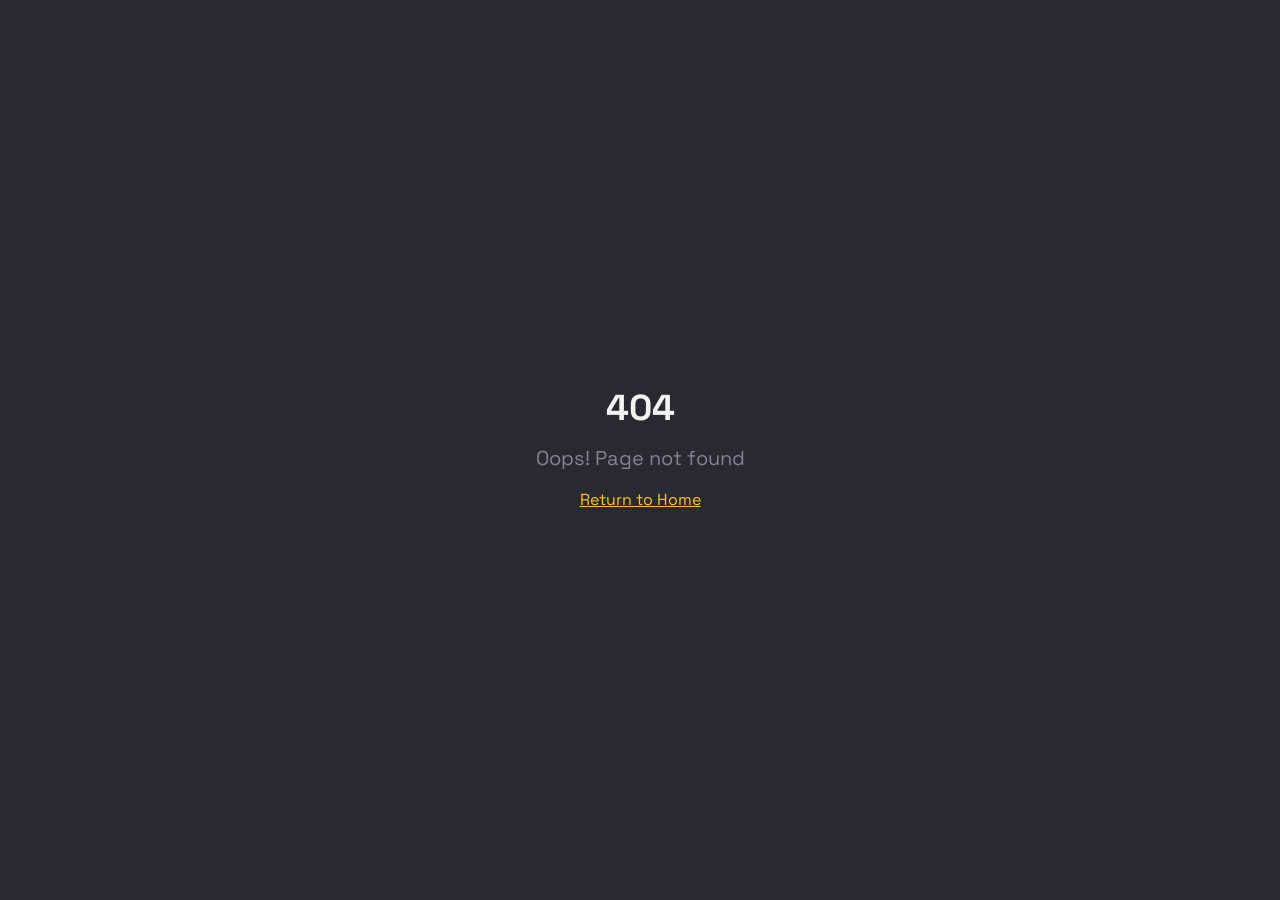
<file: index.html>
<!doctype html>
<html lang="en">
  <head>
    <meta charset="UTF-8" />
    <meta name="viewport" content="width=device-width, initial-scale=1.0" />
    <!-- TODO: Set the document title to the name of your application -->
    <link rel="icon" href="/favicon.svg" type="image/svg+xml" />
    <title>Curly Cloud</title>
    <meta name="description" content="PlunderDrive" />
    <meta name="author" content="Barbiliscious" />

    <meta property="og:title" content="PlunderDrive" />
    <meta property="og:description" content="PlunderDrive" />
    <meta property="og:type" content="website" />
    <meta property="og:image" content="https://vi.barbi.beer/images/banner.png" />

    <meta name="twitter:card" content="summary_large_image" />
    <meta name="twitter:site" content="@PlunderDrive" />
    <meta name="twitter:image" content="https://vi.barbi.beer/images/banner.png" />
    <script type="module" crossorigin src="/assets/index-DLa8f-9r.js"></script>
    <link rel="stylesheet" crossorigin href="/assets/index-ClXZKL2n.css">
  </head>

  <body>
    <div id="root"></div>
  </body>
</html>
</file>
<file: assets/index-ClXZKL2n.css>
@import "https://fonts.googleapis.com/css2?family=Space+Grotesk:wght@400;500;600;700&display=swap";*,:before,:after,::backdrop{--tw-border-spacing-x:0;--tw-border-spacing-y:0;--tw-translate-x:0;--tw-translate-y:0;--tw-rotate:0;--tw-skew-x:0;--tw-skew-y:0;--tw-scale-x:1;--tw-scale-y:1;--tw-pan-x: ;--tw-pan-y: ;--tw-pinch-zoom: ;--tw-scroll-snap-strictness:proximity;--tw-gradient-from-position: ;--tw-gradient-via-position: ;--tw-gradient-to-position: ;--tw-ordinal: ;--tw-slashed-zero: ;--tw-numeric-figure: ;--tw-numeric-spacing: ;--tw-numeric-fraction: ;--tw-ring-inset: ;--tw-ring-offset-width:0px;--tw-ring-offset-color:#fff;--tw-ring-color:#3b82f680;--tw-ring-offset-shadow:0 0 #0000;--tw-ring-shadow:0 0 #0000;--tw-shadow:0 0 #0000;--tw-shadow-colored:0 0 #0000;--tw-blur: ;--tw-brightness: ;--tw-contrast: ;--tw-grayscale: ;--tw-hue-rotate: ;--tw-invert: ;--tw-saturate: ;--tw-sepia: ;--tw-drop-shadow: ;--tw-backdrop-blur: ;--tw-backdrop-brightness: ;--tw-backdrop-contrast: ;--tw-backdrop-grayscale: ;--tw-backdrop-hue-rotate: ;--tw-backdrop-invert: ;--tw-backdrop-opacity: ;--tw-backdrop-saturate: ;--tw-backdrop-sepia: ;--tw-contain-size: ;--tw-contain-layout: ;--tw-contain-paint: ;--tw-contain-style: }*,:before,:after{box-sizing:border-box;border:0 solid #e5e7eb}:before,:after{--tw-content:""}html,:host{-webkit-text-size-adjust:100%;tab-size:4;font-feature-settings:normal;font-variation-settings:normal;-webkit-tap-highlight-color:transparent;font-family:Inter,system-ui,sans-serif;line-height:1.5}body{line-height:inherit;margin:0}hr{height:0;color:inherit;border-top-width:1px}abbr:where([title]){-webkit-text-decoration:underline dotted;text-decoration:underline dotted}h1,h2,h3,h4,h5,h6{font-size:inherit;font-weight:inherit}a{color:inherit;-webkit-text-decoration:inherit;text-decoration:inherit}b,strong{font-weight:bolder}code,kbd,samp,pre{font-feature-settings:normal;font-variation-settings:normal;font-family:ui-monospace,SFMono-Regular,Menlo,Monaco,Consolas,Liberation Mono,Courier New,monospace;font-size:1em}small{font-size:80%}sub,sup{vertical-align:baseline;font-size:75%;line-height:0;position:relative}sub{bottom:-.25em}sup{top:-.5em}table{text-indent:0;border-color:inherit;border-collapse:collapse}button,input,optgroup,select,textarea{font-feature-settings:inherit;font-variation-settings:inherit;font-family:inherit;font-size:100%;font-weight:inherit;line-height:inherit;letter-spacing:inherit;color:inherit;margin:0;padding:0}button,select{text-transform:none}button,input:where([type=button]),input:where([type=reset]),input:where([type=submit]){-webkit-appearance:button;background-color:#0000;background-image:none}:-moz-focusring{outline:auto}:-moz-ui-invalid{box-shadow:none}progress{vertical-align:baseline}::-webkit-inner-spin-button{height:auto}::-webkit-outer-spin-button{height:auto}[type=search]{-webkit-appearance:textfield;outline-offset:-2px}::-webkit-search-decoration{-webkit-appearance:none}::-webkit-file-upload-button{-webkit-appearance:button;font:inherit}summary{display:list-item}blockquote,dl,dd,h1,h2,h3,h4,h5,h6,hr,figure,p,pre{margin:0}fieldset{margin:0;padding:0}legend{padding:0}ol,ul,menu{margin:0;padding:0;list-style:none}dialog{padding:0}textarea{resize:vertical}input::-moz-placeholder{opacity:1;color:#9ca3af}textarea::-moz-placeholder{opacity:1;color:#9ca3af}input::placeholder,textarea::placeholder{opacity:1;color:#9ca3af}button,[role=button]{cursor:pointer}:disabled{cursor:default}img,svg,video,canvas,audio,iframe,embed,object{vertical-align:middle;display:block}img,video{max-width:100%;height:auto}[hidden]:where(:not([hidden=until-found])){display:none}:root{--background:240 15% 5%;--foreground:0 0% 95%;--card:240 12% 10%;--card-foreground:0 0% 95%;--card-border:240 10% 18%;--popover:240 12% 10%;--popover-foreground:0 0% 95%;--primary:45 100% 55%;--primary-foreground:240 15% 5%;--secondary:240 12% 14%;--secondary-foreground:0 0% 95%;--muted:240 10% 18%;--muted-foreground:240 8% 55%;--accent:320 80% 55%;--accent-foreground:0 0% 95%;--destructive:0 84% 60%;--destructive-foreground:0 0% 95%;--border:240 10% 18%;--input:240 10% 18%;--ring:45 100% 55%;--radius:1rem;--neon-gold:45 100% 55%;--neon-pink:320 80% 55%;--neon-cyan:185 90% 50%;--neon-lime:120 70% 50%;--neon-purple:270 80% 60%;--neon-orange:25 95% 55%;--neon-blue:210 90% 55%;--neon-muted:240 8% 35%;--hero-glow:45 100% 55%;--sidebar-background:240 15% 5%;--sidebar-foreground:240 8% 55%;--sidebar-primary:45 100% 55%;--sidebar-primary-foreground:240 15% 5%;--sidebar-accent:240 12% 14%;--sidebar-accent-foreground:0 0% 95%;--sidebar-border:240 10% 18%;--sidebar-ring:45 100% 55%}*{border-color:hsl(var(--border))}body{background-color:hsl(var(--background));color:hsl(var(--foreground));font-family:Inter,Space Grotesk,system-ui,sans-serif;overflow-x:hidden}h1,h2,h3,h4,h5,h6{font-family:Space Grotesk,system-ui,sans-serif}.container{width:100%;margin-left:auto;margin-right:auto;padding-left:2rem;padding-right:2rem}@media (width>=1400px){.container{max-width:1400px}}.sr-only{clip:rect(0, 0, 0, 0);white-space:nowrap;border-width:0;width:1px;height:1px;margin:-1px;padding:0;position:absolute;overflow:hidden}.pointer-events-none{pointer-events:none}.pointer-events-auto{pointer-events:auto}.visible{visibility:visible}.invisible{visibility:hidden}.fixed{position:fixed}.absolute{position:absolute}.relative{position:relative}.inset-0{inset:0}.inset-x-0{left:0;right:0}.inset-y-0{top:0;bottom:0}.-bottom-12{bottom:-3rem}.-left-12{left:-3rem}.-right-1{right:-.25rem}.-right-1\.5{right:-.375rem}.-right-12{right:-3rem}.-top-1{top:-.25rem}.-top-1\.5{top:-.375rem}.-top-12{top:-3rem}.bottom-0{bottom:0}.left-0{left:0}.left-1{left:.25rem}.left-1\/2{left:50%}.left-2{left:.5rem}.left-3{left:.75rem}.left-\[50\%\]{left:50%}.right-0{right:0}.right-1{right:.25rem}.right-2{right:.5rem}.right-3{right:.75rem}.right-4{right:1rem}.top-0{top:0}.top-1\.5{top:.375rem}.top-1\/2{top:50%}.top-2{top:.5rem}.top-3\.5{top:.875rem}.top-4{top:1rem}.top-\[1px\]{top:1px}.top-\[50\%\]{top:50%}.top-\[60\%\]{top:60%}.top-full{top:100%}.-z-0{z-index:0}.-z-10{z-index:-10}.-z-20{z-index:-20}.z-10{z-index:10}.z-20{z-index:20}.z-50{z-index:50}.z-\[100\]{z-index:100}.z-\[1\]{z-index:1}.-mx-1{margin-left:-.25rem;margin-right:-.25rem}.mx-2{margin-left:.5rem;margin-right:.5rem}.mx-3\.5{margin-left:.875rem;margin-right:.875rem}.mx-auto{margin-left:auto;margin-right:auto}.my-0\.5{margin-top:.125rem;margin-bottom:.125rem}.my-1{margin-top:.25rem;margin-bottom:.25rem}.-ml-4{margin-left:-1rem}.-mt-4{margin-top:-1rem}.mb-1{margin-bottom:.25rem}.mb-10{margin-bottom:2.5rem}.mb-16{margin-bottom:4rem}.mb-4{margin-bottom:1rem}.mb-5{margin-bottom:1.25rem}.mb-6{margin-bottom:1.5rem}.ml-1{margin-left:.25rem}.ml-auto{margin-left:auto}.mr-2{margin-right:.5rem}.mt-0\.5{margin-top:.125rem}.mt-1{margin-top:.25rem}.mt-1\.5{margin-top:.375rem}.mt-2{margin-top:.5rem}.mt-24{margin-top:6rem}.mt-3{margin-top:.75rem}.mt-4{margin-top:1rem}.mt-auto{margin-top:auto}.block{display:block}.flex{display:flex}.inline-flex{display:inline-flex}.table{display:table}.grid{display:grid}.hidden{display:none}.aspect-square{aspect-ratio:1}.aspect-video{aspect-ratio:16/9}.size-4{width:1rem;height:1rem}.h-1\.5{height:.375rem}.h-10{height:2.5rem}.h-11{height:2.75rem}.h-12{height:3rem}.h-2{height:.5rem}.h-2\.5{height:.625rem}.h-20{height:5rem}.h-3{height:.75rem}.h-3\.5{height:.875rem}.h-4{height:1rem}.h-5{height:1.25rem}.h-6{height:1.5rem}.h-7{height:1.75rem}.h-8{height:2rem}.h-9{height:2.25rem}.h-\[1px\]{height:1px}.h-\[var\(--radix-navigation-menu-viewport-height\)\]{height:var(--radix-navigation-menu-viewport-height)}.h-\[var\(--radix-select-trigger-height\)\]{height:var(--radix-select-trigger-height)}.h-auto{height:auto}.h-full{height:100%}.h-px{height:1px}.h-svh{height:100svh}.max-h-96{max-height:24rem}.max-h-\[300px\]{max-height:300px}.max-h-screen{max-height:100vh}.min-h-0{min-height:0}.min-h-\[80px\]{min-height:80px}.min-h-screen{min-height:100vh}.min-h-svh{min-height:100svh}.w-0{width:0}.w-1{width:.25rem}.w-10{width:2.5rem}.w-11{width:2.75rem}.w-12{width:3rem}.w-2{width:.5rem}.w-2\.5{width:.625rem}.w-20{width:5rem}.w-3{width:.75rem}.w-3\.5{width:.875rem}.w-3\/4{width:75%}.w-4{width:1rem}.w-5{width:1.25rem}.w-64{width:16rem}.w-7{width:1.75rem}.w-72{width:18rem}.w-8{width:2rem}.w-9{width:2.25rem}.w-\[--sidebar-width\]{width:var(--sidebar-width)}.w-\[100px\]{width:100px}.w-\[1px\]{width:1px}.w-auto{width:auto}.w-full{width:100%}.w-max{width:max-content}.w-px{width:1px}.min-w-0{min-width:0}.min-w-5{min-width:1.25rem}.min-w-\[12rem\]{min-width:12rem}.min-w-\[8rem\]{min-width:8rem}.min-w-\[var\(--radix-select-trigger-width\)\]{min-width:var(--radix-select-trigger-width)}.max-w-3xl{max-width:48rem}.max-w-\[--skeleton-width\]{max-width:var(--skeleton-width)}.max-w-lg{max-width:32rem}.max-w-max{max-width:max-content}.max-w-md{max-width:28rem}.flex-1{flex:1}.shrink-0{flex-shrink:0}.grow{flex-grow:1}.grow-0{flex-grow:0}.basis-full{flex-basis:100%}.caption-bottom{caption-side:bottom}.border-collapse{border-collapse:collapse}.-translate-x-1\/2{--tw-translate-x:-50%;transform:translate(var(--tw-translate-x), var(--tw-translate-y)) rotate(var(--tw-rotate)) skewX(var(--tw-skew-x)) skewY(var(--tw-skew-y)) scaleX(var(--tw-scale-x)) scaleY(var(--tw-scale-y))}.-translate-x-px{--tw-translate-x:-1px;transform:translate(var(--tw-translate-x), var(--tw-translate-y)) rotate(var(--tw-rotate)) skewX(var(--tw-skew-x)) skewY(var(--tw-skew-y)) scaleX(var(--tw-scale-x)) scaleY(var(--tw-scale-y))}.-translate-y-1\/2{--tw-translate-y:-50%;transform:translate(var(--tw-translate-x), var(--tw-translate-y)) rotate(var(--tw-rotate)) skewX(var(--tw-skew-x)) skewY(var(--tw-skew-y)) scaleX(var(--tw-scale-x)) scaleY(var(--tw-scale-y))}.translate-x-\[-50\%\]{--tw-translate-x:-50%;transform:translate(var(--tw-translate-x), var(--tw-translate-y)) rotate(var(--tw-rotate)) skewX(var(--tw-skew-x)) skewY(var(--tw-skew-y)) scaleX(var(--tw-scale-x)) scaleY(var(--tw-scale-y))}.translate-x-px{--tw-translate-x:1px;transform:translate(var(--tw-translate-x), var(--tw-translate-y)) rotate(var(--tw-rotate)) skewX(var(--tw-skew-x)) skewY(var(--tw-skew-y)) scaleX(var(--tw-scale-x)) scaleY(var(--tw-scale-y))}.translate-y-\[-50\%\]{--tw-translate-y:-50%;transform:translate(var(--tw-translate-x), var(--tw-translate-y)) rotate(var(--tw-rotate)) skewX(var(--tw-skew-x)) skewY(var(--tw-skew-y)) scaleX(var(--tw-scale-x)) scaleY(var(--tw-scale-y))}.-rotate-12{--tw-rotate:-12deg;transform:translate(var(--tw-translate-x), var(--tw-translate-y)) rotate(var(--tw-rotate)) skewX(var(--tw-skew-x)) skewY(var(--tw-skew-y)) scaleX(var(--tw-scale-x)) scaleY(var(--tw-scale-y))}.rotate-45{--tw-rotate:45deg;transform:translate(var(--tw-translate-x), var(--tw-translate-y)) rotate(var(--tw-rotate)) skewX(var(--tw-skew-x)) skewY(var(--tw-skew-y)) scaleX(var(--tw-scale-x)) scaleY(var(--tw-scale-y))}.rotate-90{--tw-rotate:90deg;transform:translate(var(--tw-translate-x), var(--tw-translate-y)) rotate(var(--tw-rotate)) skewX(var(--tw-skew-x)) skewY(var(--tw-skew-y)) scaleX(var(--tw-scale-x)) scaleY(var(--tw-scale-y))}.transform{transform:translate(var(--tw-translate-x), var(--tw-translate-y)) rotate(var(--tw-rotate)) skewX(var(--tw-skew-x)) skewY(var(--tw-skew-y)) scaleX(var(--tw-scale-x)) scaleY(var(--tw-scale-y))}@keyframes pulse{50%{opacity:.5}}.animate-pulse{animation:2s cubic-bezier(.4,0,.6,1) infinite pulse}.cursor-default{cursor:default}.cursor-pointer{cursor:pointer}.touch-none{touch-action:none}.select-none{-webkit-user-select:none;user-select:none}.list-none{list-style-type:none}.grid-cols-1{grid-template-columns:repeat(1,minmax(0,1fr))}.flex-row{flex-direction:row}.flex-col{flex-direction:column}.flex-col-reverse{flex-direction:column-reverse}.flex-wrap{flex-wrap:wrap}.items-start{align-items:flex-start}.items-end{align-items:flex-end}.items-center{align-items:center}.items-stretch{align-items:stretch}.justify-center{justify-content:center}.justify-between{justify-content:space-between}.gap-1{gap:.25rem}.gap-1\.5{gap:.375rem}.gap-2{gap:.5rem}.gap-3{gap:.75rem}.gap-4{gap:1rem}.space-x-1>:not([hidden])~:not([hidden]){--tw-space-x-reverse:0;margin-right:calc(.25rem * var(--tw-space-x-reverse));margin-left:calc(.25rem * calc(1 - var(--tw-space-x-reverse)))}.space-x-4>:not([hidden])~:not([hidden]){--tw-space-x-reverse:0;margin-right:calc(1rem * var(--tw-space-x-reverse));margin-left:calc(1rem * calc(1 - var(--tw-space-x-reverse)))}.space-y-1>:not([hidden])~:not([hidden]){--tw-space-y-reverse:0;margin-top:calc(.25rem * calc(1 - var(--tw-space-y-reverse)));margin-bottom:calc(.25rem * var(--tw-space-y-reverse))}.space-y-1\.5>:not([hidden])~:not([hidden]){--tw-space-y-reverse:0;margin-top:calc(.375rem * calc(1 - var(--tw-space-y-reverse)));margin-bottom:calc(.375rem * var(--tw-space-y-reverse))}.space-y-2>:not([hidden])~:not([hidden]){--tw-space-y-reverse:0;margin-top:calc(.5rem * calc(1 - var(--tw-space-y-reverse)));margin-bottom:calc(.5rem * var(--tw-space-y-reverse))}.space-y-4>:not([hidden])~:not([hidden]){--tw-space-y-reverse:0;margin-top:calc(1rem * calc(1 - var(--tw-space-y-reverse)));margin-bottom:calc(1rem * var(--tw-space-y-reverse))}.overflow-auto{overflow:auto}.overflow-hidden{overflow:hidden}.overflow-y-auto{overflow-y:auto}.overflow-x-hidden{overflow-x:hidden}.truncate{text-overflow:ellipsis;white-space:nowrap;overflow:hidden}.whitespace-nowrap{white-space:nowrap}.break-words{overflow-wrap:break-word}.rounded-2xl{border-radius:1rem}.rounded-\[2px\]{border-radius:2px}.rounded-\[inherit\]{border-radius:inherit}.rounded-full{border-radius:9999px}.rounded-lg{border-radius:var(--radius)}.rounded-md{border-radius:calc(var(--radius) - 2px)}.rounded-sm{border-radius:calc(var(--radius) - 4px)}.rounded-xl{border-radius:.75rem}.rounded-t-\[10px\]{border-top-left-radius:10px;border-top-right-radius:10px}.rounded-tl-sm{border-top-left-radius:calc(var(--radius) - 4px)}.border{border-width:1px}.border-2{border-width:2px}.border-\[1\.5px\]{border-width:1.5px}.border-y{border-top-width:1px;border-bottom-width:1px}.border-b{border-bottom-width:1px}.border-l{border-left-width:1px}.border-r{border-right-width:1px}.border-t{border-top-width:1px}.border-dashed{border-style:dashed}.border-\[--color-border\]{border-color:var(--color-border)}.border-border{border-color:hsl(var(--border))}.border-border\/50{border-color:hsl(var(--border) / .5)}.border-destructive{border-color:hsl(var(--destructive))}.border-destructive\/50{border-color:hsl(var(--destructive) / .5)}.border-input{border-color:hsl(var(--input))}.border-primary{border-color:hsl(var(--primary))}.border-primary\/30{border-color:hsl(var(--primary) / .3)}.border-sidebar-border{border-color:hsl(var(--sidebar-border))}.border-transparent{border-color:#0000}.border-l-transparent{border-left-color:#0000}.border-t-transparent{border-top-color:#0000}.bg-\[--color-bg\]{background-color:var(--color-bg)}.bg-accent{background-color:hsl(var(--accent))}.bg-background{background-color:hsl(var(--background))}.bg-black\/80{background-color:#000c}.bg-border{background-color:hsl(var(--border))}.bg-card{background-color:hsl(var(--card))}.bg-card\/40{background-color:hsl(var(--card) / .4)}.bg-destructive{background-color:hsl(var(--destructive))}.bg-foreground{background-color:hsl(var(--foreground))}.bg-green-500{--tw-bg-opacity:1;background-color:rgb(34 197 94/var(--tw-bg-opacity,1))}.bg-muted{background-color:hsl(var(--muted))}.bg-muted\/50{background-color:hsl(var(--muted) / .5)}.bg-popover{background-color:hsl(var(--popover))}.bg-primary{background-color:hsl(var(--primary))}.bg-primary\/10{background-color:hsl(var(--primary) / .1)}.bg-primary\/15{background-color:hsl(var(--primary) / .15)}.bg-secondary{background-color:hsl(var(--secondary))}.bg-secondary\/50{background-color:hsl(var(--secondary) / .5)}.bg-sidebar{background-color:hsl(var(--sidebar-background))}.bg-sidebar-border{background-color:hsl(var(--sidebar-border))}.bg-transparent{background-color:#0000}.fill-current{fill:currentColor}.p-0{padding:0}.p-1{padding:.25rem}.p-2{padding:.5rem}.p-3{padding:.75rem}.p-4{padding:1rem}.p-6{padding:1.5rem}.p-\[1px\]{padding:1px}.px-1{padding-left:.25rem;padding-right:.25rem}.px-1\.5{padding-left:.375rem;padding-right:.375rem}.px-2{padding-left:.5rem;padding-right:.5rem}.px-2\.5{padding-left:.625rem;padding-right:.625rem}.px-3{padding-left:.75rem;padding-right:.75rem}.px-4{padding-left:1rem;padding-right:1rem}.px-5{padding-left:1.25rem;padding-right:1.25rem}.px-8{padding-left:2rem;padding-right:2rem}.py-0\.5{padding-top:.125rem;padding-bottom:.125rem}.py-1{padding-top:.25rem;padding-bottom:.25rem}.py-1\.5{padding-top:.375rem;padding-bottom:.375rem}.py-2{padding-top:.5rem;padding-bottom:.5rem}.py-2\.5{padding-top:.625rem;padding-bottom:.625rem}.py-3{padding-top:.75rem;padding-bottom:.75rem}.py-4{padding-top:1rem;padding-bottom:1rem}.py-6{padding-top:1.5rem;padding-bottom:1.5rem}.py-8{padding-top:2rem;padding-bottom:2rem}.pb-3{padding-bottom:.75rem}.pb-4{padding-bottom:1rem}.pl-10{padding-left:2.5rem}.pl-2\.5{padding-left:.625rem}.pl-4{padding-left:1rem}.pl-8{padding-left:2rem}.pr-2{padding-right:.5rem}.pr-2\.5{padding-right:.625rem}.pr-4{padding-right:1rem}.pr-8{padding-right:2rem}.pt-0{padding-top:0}.pt-1{padding-top:.25rem}.pt-3{padding-top:.75rem}.pt-4{padding-top:1rem}.text-left{text-align:left}.text-center{text-align:center}.align-middle{vertical-align:middle}.font-mono{font-family:ui-monospace,SFMono-Regular,Menlo,Monaco,Consolas,Liberation Mono,Courier New,monospace}.text-2xl{font-size:1.5rem;line-height:2rem}.text-4xl{font-size:2.25rem;line-height:2.5rem}.text-\[0\.8rem\]{font-size:.8rem}.text-\[10px\]{font-size:10px}.text-\[9px\]{font-size:9px}.text-base{font-size:1rem;line-height:1.5rem}.text-lg{font-size:1.125rem;line-height:1.75rem}.text-sm{font-size:.875rem;line-height:1.25rem}.text-xl{font-size:1.25rem;line-height:1.75rem}.text-xs{font-size:.75rem;line-height:1rem}.font-black{font-weight:900}.font-bold{font-weight:700}.font-medium{font-weight:500}.font-normal{font-weight:400}.font-semibold{font-weight:600}.uppercase{text-transform:uppercase}.italic{font-style:italic}.tabular-nums{--tw-numeric-spacing:tabular-nums;font-variant-numeric:var(--tw-ordinal) var(--tw-slashed-zero) var(--tw-numeric-figure) var(--tw-numeric-spacing) var(--tw-numeric-fraction)}.leading-none{line-height:1}.tracking-\[0\.2em\]{letter-spacing:.2em}.tracking-\[0\.3em\]{letter-spacing:.3em}.tracking-tight{letter-spacing:-.025em}.tracking-wide{letter-spacing:.025em}.tracking-widest{letter-spacing:.1em}.text-accent-foreground{color:hsl(var(--accent-foreground))}.text-card-foreground{color:hsl(var(--card-foreground))}.text-current{color:currentColor}.text-destructive{color:hsl(var(--destructive))}.text-destructive-foreground{color:hsl(var(--destructive-foreground))}.text-foreground{color:hsl(var(--foreground))}.text-foreground\/50{color:hsl(var(--foreground) / .5)}.text-muted-foreground{color:hsl(var(--muted-foreground))}.text-muted-foreground\/30{color:hsl(var(--muted-foreground) / .3)}.text-muted-foreground\/40{color:hsl(var(--muted-foreground) / .4)}.text-muted-foreground\/60{color:hsl(var(--muted-foreground) / .6)}.text-popover-foreground{color:hsl(var(--popover-foreground))}.text-primary{color:hsl(var(--primary))}.text-primary-foreground{color:hsl(var(--primary-foreground))}.text-secondary-foreground{color:hsl(var(--secondary-foreground))}.text-sidebar-foreground{color:hsl(var(--sidebar-foreground))}.text-sidebar-foreground\/70{color:hsl(var(--sidebar-foreground) / .7)}.underline{text-decoration-line:underline}.underline-offset-4{text-underline-offset:4px}.opacity-0{opacity:0}.opacity-10{opacity:.1}.opacity-30{opacity:.3}.opacity-50{opacity:.5}.opacity-60{opacity:.6}.opacity-70{opacity:.7}.opacity-90{opacity:.9}.shadow-\[0_0_0_1px_hsl\(var\(--sidebar-border\)\)\]{--tw-shadow:0 0 0 1px hsl(var(--sidebar-border));--tw-shadow-colored:0 0 0 1px var(--tw-shadow-color);box-shadow:var(--tw-ring-offset-shadow,0 0 #0000), var(--tw-ring-shadow,0 0 #0000), var(--tw-shadow)}.shadow-lg{--tw-shadow:0 10px 15px -3px #0000001a, 0 4px 6px -4px #0000001a;--tw-shadow-colored:0 10px 15px -3px var(--tw-shadow-color), 0 4px 6px -4px var(--tw-shadow-color);box-shadow:var(--tw-ring-offset-shadow,0 0 #0000), var(--tw-ring-shadow,0 0 #0000), var(--tw-shadow)}.shadow-md{--tw-shadow:0 4px 6px -1px #0000001a, 0 2px 4px -2px #0000001a;--tw-shadow-colored:0 4px 6px -1px var(--tw-shadow-color), 0 2px 4px -2px var(--tw-shadow-color);box-shadow:var(--tw-ring-offset-shadow,0 0 #0000), var(--tw-ring-shadow,0 0 #0000), var(--tw-shadow)}.shadow-none{--tw-shadow:0 0 #0000;--tw-shadow-colored:0 0 #0000;box-shadow:var(--tw-ring-offset-shadow,0 0 #0000), var(--tw-ring-shadow,0 0 #0000), var(--tw-shadow)}.shadow-sm{--tw-shadow:0 1px 2px 0 #0000000d;--tw-shadow-colored:0 1px 2px 0 var(--tw-shadow-color);box-shadow:var(--tw-ring-offset-shadow,0 0 #0000), var(--tw-ring-shadow,0 0 #0000), var(--tw-shadow)}.shadow-xl{--tw-shadow:0 20px 25px -5px #0000001a, 0 8px 10px -6px #0000001a;--tw-shadow-colored:0 20px 25px -5px var(--tw-shadow-color), 0 8px 10px -6px var(--tw-shadow-color);box-shadow:var(--tw-ring-offset-shadow,0 0 #0000), var(--tw-ring-shadow,0 0 #0000), var(--tw-shadow)}.outline-none{outline-offset:2px;outline:2px solid #0000}.outline{outline-style:solid}.ring-0{--tw-ring-offset-shadow:var(--tw-ring-inset) 0 0 0 var(--tw-ring-offset-width) var(--tw-ring-offset-color);--tw-ring-shadow:var(--tw-ring-inset) 0 0 0 calc(0px + var(--tw-ring-offset-width)) var(--tw-ring-color);box-shadow:var(--tw-ring-offset-shadow), var(--tw-ring-shadow), var(--tw-shadow,0 0 #0000)}.ring-2{--tw-ring-offset-shadow:var(--tw-ring-inset) 0 0 0 var(--tw-ring-offset-width) var(--tw-ring-offset-color);--tw-ring-shadow:var(--tw-ring-inset) 0 0 0 calc(2px + var(--tw-ring-offset-width)) var(--tw-ring-color);box-shadow:var(--tw-ring-offset-shadow), var(--tw-ring-shadow), var(--tw-shadow,0 0 #0000)}.ring-ring{--tw-ring-color:hsl(var(--ring))}.ring-sidebar-ring{--tw-ring-color:hsl(var(--sidebar-ring))}.ring-offset-background{--tw-ring-offset-color:hsl(var(--background))}.filter{filter:var(--tw-blur) var(--tw-brightness) var(--tw-contrast) var(--tw-grayscale) var(--tw-hue-rotate) var(--tw-invert) var(--tw-saturate) var(--tw-sepia) var(--tw-drop-shadow)}.transition{transition-property:color,background-color,border-color,text-decoration-color,fill,stroke,opacity,box-shadow,transform,filter,-webkit-backdrop-filter,backdrop-filter;transition-duration:.15s;transition-timing-function:cubic-bezier(.4,0,.2,1)}.transition-\[left\,right\,width\]{transition-property:left,right,width;transition-duration:.15s;transition-timing-function:cubic-bezier(.4,0,.2,1)}.transition-\[margin\,opa\]{transition-property:margin,opa;transition-duration:.15s;transition-timing-function:cubic-bezier(.4,0,.2,1)}.transition-\[width\,height\,padding\]{transition-property:width,height,padding;transition-duration:.15s;transition-timing-function:cubic-bezier(.4,0,.2,1)}.transition-\[width\]{transition-property:width;transition-duration:.15s;transition-timing-function:cubic-bezier(.4,0,.2,1)}.transition-all{transition-property:all;transition-duration:.15s;transition-timing-function:cubic-bezier(.4,0,.2,1)}.transition-colors{transition-property:color,background-color,border-color,text-decoration-color,fill,stroke;transition-duration:.15s;transition-timing-function:cubic-bezier(.4,0,.2,1)}.transition-opacity{transition-property:opacity;transition-duration:.15s;transition-timing-function:cubic-bezier(.4,0,.2,1)}.transition-transform{transition-property:transform;transition-duration:.15s;transition-timing-function:cubic-bezier(.4,0,.2,1)}.duration-1000{transition-duration:1s}.duration-200{transition-duration:.2s}.duration-300{transition-duration:.3s}.duration-500{transition-duration:.5s}.ease-in-out{transition-timing-function:cubic-bezier(.4,0,.2,1)}.ease-linear{transition-timing-function:linear}@keyframes enter{0%{opacity:var(--tw-enter-opacity,1);transform:translate3d(var(--tw-enter-translate-x,0), var(--tw-enter-translate-y,0), 0) scale3d(var(--tw-enter-scale,1), var(--tw-enter-scale,1), var(--tw-enter-scale,1)) rotate(var(--tw-enter-rotate,0))}}@keyframes exit{to{opacity:var(--tw-exit-opacity,1);transform:translate3d(var(--tw-exit-translate-x,0), var(--tw-exit-translate-y,0), 0) scale3d(var(--tw-exit-scale,1), var(--tw-exit-scale,1), var(--tw-exit-scale,1)) rotate(var(--tw-exit-rotate,0))}}.animate-in{--tw-enter-opacity:initial;--tw-enter-scale:initial;--tw-enter-rotate:initial;--tw-enter-translate-x:initial;--tw-enter-translate-y:initial;animation-name:enter;animation-duration:.15s}.fade-in-0{--tw-enter-opacity:0}.fade-in-80{--tw-enter-opacity:.8}.zoom-in-95{--tw-enter-scale:.95}.duration-1000{animation-duration:1s}.duration-200{animation-duration:.2s}.duration-300{animation-duration:.3s}.duration-500{animation-duration:.5s}.ease-in-out{animation-timing-function:cubic-bezier(.4,0,.2,1)}.ease-linear{animation-timing-function:linear}.animate-bg-drift{background-size:300% 300%;animation:15s infinite bg-drift}.animate-hero-rainbow{animation:4s linear infinite hero-rainbow}.animate-card-pop{animation:.6s cubic-bezier(.34,1.56,.64,1) both card-pop}.animate-float{animation:6s ease-in-out infinite float}.animate-float-reverse{animation:7s ease-in-out infinite float-reverse}.animate-pulse-glow{animation:2s ease-in-out infinite pulse-glow}.animate-wobble{animation:3s ease-in-out infinite wobble}.animate-scanlines{animation:.5s steps(2,end) infinite scanlines}.animate-neon-flicker{animation:2s ease-in-out infinite neon-flicker}.animate-marquee{animation:15s linear infinite marquee}.animate-stamp-slam{animation:.4s ease-out both stamp-slam}.animate-shake{animation:.5s ease-in-out shake}.animate-hero-pulse{animation:3s ease-in-out infinite hero-pulse}.scanline-overlay{background:repeating-linear-gradient(0deg,#0000,#0000 2px,#2929324d 2px 4px)}.neon-text-gold{text-shadow:0 0 10px #ffc61a99,0 0 40px #ffc61a4d}@keyframes bg-drift{0%,to{background-position:0%}50%{background-position:100%}}@keyframes hero-rainbow{0%{border-color:#ffc61a;box-shadow:0 0 30px #ffc61a66,inset 0 0 30px #ffc61a0d}25%{border-color:#e830ab;box-shadow:0 0 30px #e830ab66,inset 0 0 30px #e830ab0d}50%{border-color:#0ddff2;box-shadow:0 0 30px #0ddff266,inset 0 0 30px #0ddff20d}75%{border-color:#26d926;box-shadow:0 0 30px #26d92666,inset 0 0 30px #26d9260d}to{border-color:#ffc61a;box-shadow:0 0 30px #ffc61a66,inset 0 0 30px #ffc61a0d}}@keyframes card-pop{0%{opacity:0;transform:translateY(30px)rotate(-2deg)scale(.9)}to{opacity:1;transform:translateY(0)rotate(0)scale(1)}}@keyframes float{0%,to{transform:translateY(0)rotate(0)}33%{transform:translateY(-15px)rotate(5deg)}66%{transform:translateY(5px)rotate(-3deg)}}@keyframes float-reverse{0%,to{transform:translateY(0)rotate(0)}33%{transform:translateY(10px)rotate(-5deg)}66%{transform:translateY(-20px)rotate(3deg)}}@keyframes pulse-glow{0%,to{opacity:.6;transform:scale(1)}50%{opacity:1;transform:scale(1.3)}}@keyframes wobble{0%{transform:rotate(0)}25%{transform:rotate(1.5deg)}50%{transform:rotate(0)}75%{transform:rotate(-1.5deg)}to{transform:rotate(0)}}@keyframes scanlines{0%{background-position:0 0}to{background-position:0 4px}}@keyframes glitch{0%,90%,to{transform:translate(0)}92%{transform:translate(-2px,1px)}94%{transform:translate(2px,-1px)}96%{transform:translate(-1px,-1px)}98%{transform:translate(1px,1px)}}@keyframes icon-spin-bounce{0%{transform:rotate(0)scale(1)}50%{transform:rotate(10deg)scale(1.15)}to{transform:rotate(0)scale(1)}}@keyframes neon-flicker{0%,19%,21%,23%,25%,54%,56%,to{opacity:1}20%,24%,55%{opacity:.6}}@keyframes marquee{0%{transform:translate(100%)}to{transform:translate(-100%)}}@keyframes stamp-slam{0%{opacity:0;transform:rotate(-12deg)scale(2)}to{opacity:.6;transform:rotate(-12deg)scale(1)}}@keyframes shake{0%,to{transform:translate(0)}20%{transform:translate(-8px)}40%{transform:translate(8px)}60%{transform:translate(-4px)}80%{transform:translate(4px)}}@keyframes hero-pulse{0%,to{opacity:.3;transform:scale(1)}50%{opacity:.5;transform:scale(1.05)}}.file\:border-0::file-selector-button{border-width:0}.file\:bg-transparent::file-selector-button{background-color:#0000}.file\:text-sm::file-selector-button{font-size:.875rem;line-height:1.25rem}.file\:font-medium::file-selector-button{font-weight:500}.file\:text-foreground::file-selector-button{color:hsl(var(--foreground))}.placeholder\:text-muted-foreground::placeholder{color:hsl(var(--muted-foreground))}.placeholder\:text-muted-foreground\/50::placeholder{color:hsl(var(--muted-foreground) / .5)}.after\:absolute:after{content:var(--tw-content);position:absolute}.after\:-inset-2:after{content:var(--tw-content);inset:-.5rem}.after\:inset-y-0:after{content:var(--tw-content);top:0;bottom:0}.after\:left-1\/2:after{content:var(--tw-content);left:50%}.after\:w-1:after{content:var(--tw-content);width:.25rem}.after\:w-\[2px\]:after{content:var(--tw-content);width:2px}.after\:-translate-x-1\/2:after{content:var(--tw-content);--tw-translate-x:-50%;transform:translate(var(--tw-translate-x), var(--tw-translate-y)) rotate(var(--tw-rotate)) skewX(var(--tw-skew-x)) skewY(var(--tw-skew-y)) scaleX(var(--tw-scale-x)) scaleY(var(--tw-scale-y))}.first\:rounded-l-md:first-child{border-top-left-radius:calc(var(--radius) - 2px);border-bottom-left-radius:calc(var(--radius) - 2px)}.first\:border-l:first-child{border-left-width:1px}.last\:rounded-r-md:last-child{border-top-right-radius:calc(var(--radius) - 2px);border-bottom-right-radius:calc(var(--radius) - 2px)}.focus-within\:relative:focus-within{position:relative}.focus-within\:z-20:focus-within{z-index:20}.hover\:-translate-y-1:hover{--tw-translate-y:-.25rem;transform:translate(var(--tw-translate-x), var(--tw-translate-y)) rotate(var(--tw-rotate)) skewX(var(--tw-skew-x)) skewY(var(--tw-skew-y)) scaleX(var(--tw-scale-x)) scaleY(var(--tw-scale-y))}.hover\:scale-\[1\.02\]:hover{--tw-scale-x:1.02;--tw-scale-y:1.02;transform:translate(var(--tw-translate-x), var(--tw-translate-y)) rotate(var(--tw-rotate)) skewX(var(--tw-skew-x)) skewY(var(--tw-skew-y)) scaleX(var(--tw-scale-x)) scaleY(var(--tw-scale-y))}.hover\:scale-\[1\.05\]:hover{--tw-scale-x:1.05;--tw-scale-y:1.05;transform:translate(var(--tw-translate-x), var(--tw-translate-y)) rotate(var(--tw-rotate)) skewX(var(--tw-skew-x)) skewY(var(--tw-skew-y)) scaleX(var(--tw-scale-x)) scaleY(var(--tw-scale-y))}.hover\:border-accent:hover{border-color:hsl(var(--accent))}.hover\:border-transparent:hover{border-color:#0000}.hover\:bg-accent:hover{background-color:hsl(var(--accent))}.hover\:bg-destructive\/80:hover{background-color:hsl(var(--destructive) / .8)}.hover\:bg-destructive\/90:hover{background-color:hsl(var(--destructive) / .9)}.hover\:bg-muted:hover{background-color:hsl(var(--muted))}.hover\:bg-muted\/50:hover{background-color:hsl(var(--muted) / .5)}.hover\:bg-primary:hover{background-color:hsl(var(--primary))}.hover\:bg-primary\/80:hover{background-color:hsl(var(--primary) / .8)}.hover\:bg-primary\/90:hover{background-color:hsl(var(--primary) / .9)}.hover\:bg-secondary:hover{background-color:hsl(var(--secondary))}.hover\:bg-secondary\/80:hover{background-color:hsl(var(--secondary) / .8)}.hover\:bg-sidebar-accent:hover{background-color:hsl(var(--sidebar-accent))}.hover\:text-accent:hover{color:hsl(var(--accent))}.hover\:text-accent-foreground:hover{color:hsl(var(--accent-foreground))}.hover\:text-foreground:hover{color:hsl(var(--foreground))}.hover\:text-muted-foreground:hover{color:hsl(var(--muted-foreground))}.hover\:text-primary-foreground:hover{color:hsl(var(--primary-foreground))}.hover\:text-primary\/90:hover{color:hsl(var(--primary) / .9)}.hover\:text-sidebar-accent-foreground:hover{color:hsl(var(--sidebar-accent-foreground))}.hover\:underline:hover{text-decoration-line:underline}.hover\:opacity-100:hover{opacity:1}.hover\:shadow-\[0_0_0_1px_hsl\(var\(--sidebar-accent\)\)\]:hover{--tw-shadow:0 0 0 1px hsl(var(--sidebar-accent));--tw-shadow-colored:0 0 0 1px var(--tw-shadow-color);box-shadow:var(--tw-ring-offset-shadow,0 0 #0000), var(--tw-ring-shadow,0 0 #0000), var(--tw-shadow)}.hover\:shadow-\[0_0_15px_hsl\(320_80\%_55\%_\/_0\.3\)\]:hover{--tw-shadow:0 0 15px #e830ab4d;--tw-shadow-colored:0 0 15px var(--tw-shadow-color);box-shadow:var(--tw-ring-offset-shadow,0 0 #0000), var(--tw-ring-shadow,0 0 #0000), var(--tw-shadow)}.hover\:shadow-lg:hover{--tw-shadow:0 10px 15px -3px #0000001a, 0 4px 6px -4px #0000001a;--tw-shadow-colored:0 10px 15px -3px var(--tw-shadow-color), 0 4px 6px -4px var(--tw-shadow-color);box-shadow:var(--tw-ring-offset-shadow,0 0 #0000), var(--tw-ring-shadow,0 0 #0000), var(--tw-shadow)}.hover\:shadow-primary\/30:hover{--tw-shadow-color:hsl(var(--primary) / .3);--tw-shadow:var(--tw-shadow-colored)}.hover\:after\:bg-sidebar-border:hover:after{content:var(--tw-content);background-color:hsl(var(--sidebar-border))}.focus\:border-primary:focus{border-color:hsl(var(--primary))}.focus\:bg-accent:focus{background-color:hsl(var(--accent))}.focus\:bg-primary:focus{background-color:hsl(var(--primary))}.focus\:text-accent-foreground:focus{color:hsl(var(--accent-foreground))}.focus\:text-primary-foreground:focus{color:hsl(var(--primary-foreground))}.focus\:opacity-100:focus{opacity:1}.focus\:shadow-\[0_0_15px_hsl\(45_100\%_55\%_\/_0\.2\)\]:focus{--tw-shadow:0 0 15px #ffc61a33;--tw-shadow-colored:0 0 15px var(--tw-shadow-color);box-shadow:var(--tw-ring-offset-shadow,0 0 #0000), var(--tw-ring-shadow,0 0 #0000), var(--tw-shadow)}.focus\:outline-none:focus{outline-offset:2px;outline:2px solid #0000}.focus\:ring-2:focus{--tw-ring-offset-shadow:var(--tw-ring-inset) 0 0 0 var(--tw-ring-offset-width) var(--tw-ring-offset-color);--tw-ring-shadow:var(--tw-ring-inset) 0 0 0 calc(2px + var(--tw-ring-offset-width)) var(--tw-ring-color);box-shadow:var(--tw-ring-offset-shadow), var(--tw-ring-shadow), var(--tw-shadow,0 0 #0000)}.focus\:ring-ring:focus{--tw-ring-color:hsl(var(--ring))}.focus\:ring-offset-2:focus{--tw-ring-offset-width:2px}.focus-visible\:outline-none:focus-visible{outline-offset:2px;outline:2px solid #0000}.focus-visible\:ring-1:focus-visible{--tw-ring-offset-shadow:var(--tw-ring-inset) 0 0 0 var(--tw-ring-offset-width) var(--tw-ring-offset-color);--tw-ring-shadow:var(--tw-ring-inset) 0 0 0 calc(1px + var(--tw-ring-offset-width)) var(--tw-ring-color);box-shadow:var(--tw-ring-offset-shadow), var(--tw-ring-shadow), var(--tw-shadow,0 0 #0000)}.focus-visible\:ring-2:focus-visible{--tw-ring-offset-shadow:var(--tw-ring-inset) 0 0 0 var(--tw-ring-offset-width) var(--tw-ring-offset-color);--tw-ring-shadow:var(--tw-ring-inset) 0 0 0 calc(2px + var(--tw-ring-offset-width)) var(--tw-ring-color);box-shadow:var(--tw-ring-offset-shadow), var(--tw-ring-shadow), var(--tw-shadow,0 0 #0000)}.focus-visible\:ring-ring:focus-visible{--tw-ring-color:hsl(var(--ring))}.focus-visible\:ring-sidebar-ring:focus-visible{--tw-ring-color:hsl(var(--sidebar-ring))}.focus-visible\:ring-offset-1:focus-visible{--tw-ring-offset-width:1px}.focus-visible\:ring-offset-2:focus-visible{--tw-ring-offset-width:2px}.focus-visible\:ring-offset-background:focus-visible{--tw-ring-offset-color:hsl(var(--background))}.active\:scale-95:active{--tw-scale-x:.95;--tw-scale-y:.95;transform:translate(var(--tw-translate-x), var(--tw-translate-y)) rotate(var(--tw-rotate)) skewX(var(--tw-skew-x)) skewY(var(--tw-skew-y)) scaleX(var(--tw-scale-x)) scaleY(var(--tw-scale-y))}.active\:bg-sidebar-accent:active{background-color:hsl(var(--sidebar-accent))}.active\:text-sidebar-accent-foreground:active{color:hsl(var(--sidebar-accent-foreground))}.disabled\:pointer-events-none:disabled{pointer-events:none}.disabled\:cursor-not-allowed:disabled{cursor:not-allowed}.disabled\:opacity-50:disabled{opacity:.5}.group\/menu-item:focus-within .group-focus-within\/menu-item\:opacity-100{opacity:1}.group:hover .group-hover\:-translate-x-0\.5{--tw-translate-x:-.125rem;transform:translate(var(--tw-translate-x), var(--tw-translate-y)) rotate(var(--tw-rotate)) skewX(var(--tw-skew-x)) skewY(var(--tw-skew-y)) scaleX(var(--tw-scale-x)) scaleY(var(--tw-scale-y))}.group:hover .group-hover\:translate-x-1{--tw-translate-x:.25rem;transform:translate(var(--tw-translate-x), var(--tw-translate-y)) rotate(var(--tw-rotate)) skewX(var(--tw-skew-x)) skewY(var(--tw-skew-y)) scaleX(var(--tw-scale-x)) scaleY(var(--tw-scale-y))}.group:hover .group-hover\:rotate-12{--tw-rotate:12deg;transform:translate(var(--tw-translate-x), var(--tw-translate-y)) rotate(var(--tw-rotate)) skewX(var(--tw-skew-x)) skewY(var(--tw-skew-y)) scaleX(var(--tw-scale-x)) scaleY(var(--tw-scale-y))}.group:hover .group-hover\:scale-110{--tw-scale-x:1.1;--tw-scale-y:1.1;transform:translate(var(--tw-translate-x), var(--tw-translate-y)) rotate(var(--tw-rotate)) skewX(var(--tw-skew-x)) skewY(var(--tw-skew-y)) scaleX(var(--tw-scale-x)) scaleY(var(--tw-scale-y))}.group:hover .group-hover\:border-primary\/50{border-color:hsl(var(--primary) / .5)}.group:hover .group-hover\:bg-primary\/20{background-color:hsl(var(--primary) / .2)}.group\/menu-item:hover .group-hover\/menu-item\:opacity-100,.group:hover .group-hover\:opacity-100{opacity:1}.group:hover .group-hover\:shadow-lg{--tw-shadow:0 10px 15px -3px #0000001a, 0 4px 6px -4px #0000001a;--tw-shadow-colored:0 10px 15px -3px var(--tw-shadow-color), 0 4px 6px -4px var(--tw-shadow-color);box-shadow:var(--tw-ring-offset-shadow,0 0 #0000), var(--tw-ring-shadow,0 0 #0000), var(--tw-shadow)}.group:hover .group-hover\:shadow-primary\/30{--tw-shadow-color:hsl(var(--primary) / .3);--tw-shadow:var(--tw-shadow-colored)}.group:hover .group-hover\:animate-icon-spin-bounce{animation:.6s ease-in-out icon-spin-bounce}.group.destructive .group-\[\.destructive\]\:border-muted\/40{border-color:hsl(var(--muted) / .4)}.group.toaster .group-\[\.toaster\]\:border-border{border-color:hsl(var(--border))}.group.toast .group-\[\.toast\]\:bg-muted{background-color:hsl(var(--muted))}.group.toast .group-\[\.toast\]\:bg-primary{background-color:hsl(var(--primary))}.group.toaster .group-\[\.toaster\]\:bg-background{background-color:hsl(var(--background))}.group.destructive .group-\[\.destructive\]\:text-red-300{--tw-text-opacity:1;color:rgb(252 165 165/var(--tw-text-opacity,1))}.group.toast .group-\[\.toast\]\:text-muted-foreground{color:hsl(var(--muted-foreground))}.group.toast .group-\[\.toast\]\:text-primary-foreground{color:hsl(var(--primary-foreground))}.group.toaster .group-\[\.toaster\]\:text-foreground{color:hsl(var(--foreground))}.group.toaster .group-\[\.toaster\]\:shadow-lg{--tw-shadow:0 10px 15px -3px #0000001a, 0 4px 6px -4px #0000001a;--tw-shadow-colored:0 10px 15px -3px var(--tw-shadow-color), 0 4px 6px -4px var(--tw-shadow-color);box-shadow:var(--tw-ring-offset-shadow,0 0 #0000), var(--tw-ring-shadow,0 0 #0000), var(--tw-shadow)}.group.destructive .group-\[\.destructive\]\:hover\:border-destructive\/30:hover{border-color:hsl(var(--destructive) / .3)}.group.destructive .group-\[\.destructive\]\:hover\:bg-destructive:hover{background-color:hsl(var(--destructive))}.group.destructive .group-\[\.destructive\]\:hover\:text-destructive-foreground:hover{color:hsl(var(--destructive-foreground))}.group.destructive .group-\[\.destructive\]\:hover\:text-red-50:hover{--tw-text-opacity:1;color:rgb(254 242 242/var(--tw-text-opacity,1))}.group.destructive .group-\[\.destructive\]\:focus\:ring-destructive:focus{--tw-ring-color:hsl(var(--destructive))}.group.destructive .group-\[\.destructive\]\:focus\:ring-red-400:focus{--tw-ring-opacity:1;--tw-ring-color:rgb(248 113 113/var(--tw-ring-opacity,1))}.group.destructive .group-\[\.destructive\]\:focus\:ring-offset-red-600:focus{--tw-ring-offset-color:#dc2626}.peer\/menu-button:hover~.peer-hover\/menu-button\:text-sidebar-accent-foreground{color:hsl(var(--sidebar-accent-foreground))}.peer:disabled~.peer-disabled\:cursor-not-allowed{cursor:not-allowed}.peer:disabled~.peer-disabled\:opacity-70{opacity:.7}.has-\[\[data-variant\=inset\]\]\:bg-sidebar:has([data-variant=inset]){background-color:hsl(var(--sidebar-background))}.has-\[\:disabled\]\:opacity-50:has(:disabled){opacity:.5}.group\/menu-item:has([data-sidebar=menu-action]) .group-has-\[\[data-sidebar\=menu-action\]\]\/menu-item\:pr-8{padding-right:2rem}.aria-disabled\:pointer-events-none[aria-disabled=true]{pointer-events:none}.aria-disabled\:opacity-50[aria-disabled=true]{opacity:.5}.aria-selected\:bg-accent[aria-selected=true]{background-color:hsl(var(--accent))}.aria-selected\:bg-accent\/50[aria-selected=true]{background-color:hsl(var(--accent) / .5)}.aria-selected\:text-accent-foreground[aria-selected=true]{color:hsl(var(--accent-foreground))}.aria-selected\:text-muted-foreground[aria-selected=true]{color:hsl(var(--muted-foreground))}.aria-selected\:opacity-100[aria-selected=true]{opacity:1}.aria-selected\:opacity-30[aria-selected=true]{opacity:.3}.data-\[disabled\=true\]\:pointer-events-none[data-disabled=true],.data-\[disabled\]\:pointer-events-none[data-disabled]{pointer-events:none}.data-\[panel-group-direction\=vertical\]\:h-px[data-panel-group-direction=vertical]{height:1px}.data-\[panel-group-direction\=vertical\]\:w-full[data-panel-group-direction=vertical]{width:100%}.data-\[side\=bottom\]\:translate-y-1[data-side=bottom]{--tw-translate-y:.25rem;transform:translate(var(--tw-translate-x), var(--tw-translate-y)) rotate(var(--tw-rotate)) skewX(var(--tw-skew-x)) skewY(var(--tw-skew-y)) scaleX(var(--tw-scale-x)) scaleY(var(--tw-scale-y))}.data-\[side\=left\]\:-translate-x-1[data-side=left]{--tw-translate-x:-.25rem;transform:translate(var(--tw-translate-x), var(--tw-translate-y)) rotate(var(--tw-rotate)) skewX(var(--tw-skew-x)) skewY(var(--tw-skew-y)) scaleX(var(--tw-scale-x)) scaleY(var(--tw-scale-y))}.data-\[side\=right\]\:translate-x-1[data-side=right]{--tw-translate-x:.25rem;transform:translate(var(--tw-translate-x), var(--tw-translate-y)) rotate(var(--tw-rotate)) skewX(var(--tw-skew-x)) skewY(var(--tw-skew-y)) scaleX(var(--tw-scale-x)) scaleY(var(--tw-scale-y))}.data-\[side\=top\]\:-translate-y-1[data-side=top]{--tw-translate-y:-.25rem;transform:translate(var(--tw-translate-x), var(--tw-translate-y)) rotate(var(--tw-rotate)) skewX(var(--tw-skew-x)) skewY(var(--tw-skew-y)) scaleX(var(--tw-scale-x)) scaleY(var(--tw-scale-y))}.data-\[state\=checked\]\:translate-x-5[data-state=checked]{--tw-translate-x:1.25rem;transform:translate(var(--tw-translate-x), var(--tw-translate-y)) rotate(var(--tw-rotate)) skewX(var(--tw-skew-x)) skewY(var(--tw-skew-y)) scaleX(var(--tw-scale-x)) scaleY(var(--tw-scale-y))}.data-\[state\=unchecked\]\:translate-x-0[data-state=unchecked],.data-\[swipe\=cancel\]\:translate-x-0[data-swipe=cancel]{--tw-translate-x:0px;transform:translate(var(--tw-translate-x), var(--tw-translate-y)) rotate(var(--tw-rotate)) skewX(var(--tw-skew-x)) skewY(var(--tw-skew-y)) scaleX(var(--tw-scale-x)) scaleY(var(--tw-scale-y))}.data-\[swipe\=end\]\:translate-x-\[var\(--radix-toast-swipe-end-x\)\][data-swipe=end]{--tw-translate-x:var(--radix-toast-swipe-end-x);transform:translate(var(--tw-translate-x), var(--tw-translate-y)) rotate(var(--tw-rotate)) skewX(var(--tw-skew-x)) skewY(var(--tw-skew-y)) scaleX(var(--tw-scale-x)) scaleY(var(--tw-scale-y))}.data-\[swipe\=move\]\:translate-x-\[var\(--radix-toast-swipe-move-x\)\][data-swipe=move]{--tw-translate-x:var(--radix-toast-swipe-move-x);transform:translate(var(--tw-translate-x), var(--tw-translate-y)) rotate(var(--tw-rotate)) skewX(var(--tw-skew-x)) skewY(var(--tw-skew-y)) scaleX(var(--tw-scale-x)) scaleY(var(--tw-scale-y))}@keyframes accordion-up{0%{height:var(--radix-accordion-content-height)}to{height:0}}.data-\[state\=closed\]\:animate-accordion-up[data-state=closed]{animation:.2s ease-out accordion-up}@keyframes accordion-down{0%{height:0}to{height:var(--radix-accordion-content-height)}}.data-\[state\=open\]\:animate-accordion-down[data-state=open]{animation:.2s ease-out accordion-down}.data-\[panel-group-direction\=vertical\]\:flex-col[data-panel-group-direction=vertical]{flex-direction:column}.data-\[active\=true\]\:bg-sidebar-accent[data-active=true]{background-color:hsl(var(--sidebar-accent))}.data-\[active\]\:bg-accent\/50[data-active]{background-color:hsl(var(--accent) / .5)}.data-\[selected\=\'true\'\]\:bg-accent[data-selected=true]{background-color:hsl(var(--accent))}.data-\[state\=active\]\:bg-background[data-state=active]{background-color:hsl(var(--background))}.data-\[state\=checked\]\:bg-primary[data-state=checked]{background-color:hsl(var(--primary))}.data-\[state\=on\]\:bg-accent[data-state=on],.data-\[state\=open\]\:bg-accent[data-state=open]{background-color:hsl(var(--accent))}.data-\[state\=open\]\:bg-accent\/50[data-state=open]{background-color:hsl(var(--accent) / .5)}.data-\[state\=open\]\:bg-secondary[data-state=open]{background-color:hsl(var(--secondary))}.data-\[state\=selected\]\:bg-muted[data-state=selected]{background-color:hsl(var(--muted))}.data-\[state\=unchecked\]\:bg-input[data-state=unchecked]{background-color:hsl(var(--input))}.data-\[active\=true\]\:font-medium[data-active=true]{font-weight:500}.data-\[active\=true\]\:text-sidebar-accent-foreground[data-active=true]{color:hsl(var(--sidebar-accent-foreground))}.data-\[selected\=true\]\:text-accent-foreground[data-selected=true]{color:hsl(var(--accent-foreground))}.data-\[state\=active\]\:text-foreground[data-state=active]{color:hsl(var(--foreground))}.data-\[state\=checked\]\:text-primary-foreground[data-state=checked]{color:hsl(var(--primary-foreground))}.data-\[state\=on\]\:text-accent-foreground[data-state=on],.data-\[state\=open\]\:text-accent-foreground[data-state=open]{color:hsl(var(--accent-foreground))}.data-\[state\=open\]\:text-muted-foreground[data-state=open]{color:hsl(var(--muted-foreground))}.data-\[disabled\=true\]\:opacity-50[data-disabled=true],.data-\[disabled\]\:opacity-50[data-disabled]{opacity:.5}.data-\[state\=open\]\:opacity-100[data-state=open]{opacity:1}.data-\[state\=active\]\:shadow-sm[data-state=active]{--tw-shadow:0 1px 2px 0 #0000000d;--tw-shadow-colored:0 1px 2px 0 var(--tw-shadow-color);box-shadow:var(--tw-ring-offset-shadow,0 0 #0000), var(--tw-ring-shadow,0 0 #0000), var(--tw-shadow)}.data-\[swipe\=move\]\:transition-none[data-swipe=move]{transition-property:none}.data-\[state\=closed\]\:duration-300[data-state=closed]{transition-duration:.3s}.data-\[state\=open\]\:duration-500[data-state=open]{transition-duration:.5s}.data-\[motion\^\=from-\]\:animate-in[data-motion^=from-],.data-\[state\=open\]\:animate-in[data-state=open],.data-\[state\=visible\]\:animate-in[data-state=visible]{--tw-enter-opacity:initial;--tw-enter-scale:initial;--tw-enter-rotate:initial;--tw-enter-translate-x:initial;--tw-enter-translate-y:initial;animation-name:enter;animation-duration:.15s}.data-\[motion\^\=to-\]\:animate-out[data-motion^=to-],.data-\[state\=closed\]\:animate-out[data-state=closed],.data-\[state\=hidden\]\:animate-out[data-state=hidden],.data-\[swipe\=end\]\:animate-out[data-swipe=end]{--tw-exit-opacity:initial;--tw-exit-scale:initial;--tw-exit-rotate:initial;--tw-exit-translate-x:initial;--tw-exit-translate-y:initial;animation-name:exit;animation-duration:.15s}.data-\[motion\^\=from-\]\:fade-in[data-motion^=from-]{--tw-enter-opacity:0}.data-\[motion\^\=to-\]\:fade-out[data-motion^=to-],.data-\[state\=closed\]\:fade-out-0[data-state=closed]{--tw-exit-opacity:0}.data-\[state\=closed\]\:fade-out-80[data-state=closed]{--tw-exit-opacity:.8}.data-\[state\=hidden\]\:fade-out[data-state=hidden]{--tw-exit-opacity:0}.data-\[state\=open\]\:fade-in-0[data-state=open],.data-\[state\=visible\]\:fade-in[data-state=visible]{--tw-enter-opacity:0}.data-\[state\=closed\]\:zoom-out-95[data-state=closed]{--tw-exit-scale:.95}.data-\[state\=open\]\:zoom-in-90[data-state=open]{--tw-enter-scale:.9}.data-\[state\=open\]\:zoom-in-95[data-state=open]{--tw-enter-scale:.95}.data-\[motion\=from-end\]\:slide-in-from-right-52[data-motion=from-end]{--tw-enter-translate-x:13rem}.data-\[motion\=from-start\]\:slide-in-from-left-52[data-motion=from-start]{--tw-enter-translate-x:-13rem}.data-\[motion\=to-end\]\:slide-out-to-right-52[data-motion=to-end]{--tw-exit-translate-x:13rem}.data-\[motion\=to-start\]\:slide-out-to-left-52[data-motion=to-start]{--tw-exit-translate-x:-13rem}.data-\[side\=bottom\]\:slide-in-from-top-2[data-side=bottom]{--tw-enter-translate-y:-.5rem}.data-\[side\=left\]\:slide-in-from-right-2[data-side=left]{--tw-enter-translate-x:.5rem}.data-\[side\=right\]\:slide-in-from-left-2[data-side=right]{--tw-enter-translate-x:-.5rem}.data-\[side\=top\]\:slide-in-from-bottom-2[data-side=top]{--tw-enter-translate-y:.5rem}.data-\[state\=closed\]\:slide-out-to-bottom[data-state=closed]{--tw-exit-translate-y:100%}.data-\[state\=closed\]\:slide-out-to-left[data-state=closed]{--tw-exit-translate-x:-100%}.data-\[state\=closed\]\:slide-out-to-left-1\/2[data-state=closed]{--tw-exit-translate-x:-50%}.data-\[state\=closed\]\:slide-out-to-right[data-state=closed],.data-\[state\=closed\]\:slide-out-to-right-full[data-state=closed]{--tw-exit-translate-x:100%}.data-\[state\=closed\]\:slide-out-to-top[data-state=closed]{--tw-exit-translate-y:-100%}.data-\[state\=closed\]\:slide-out-to-top-\[48\%\][data-state=closed]{--tw-exit-translate-y:-48%}.data-\[state\=open\]\:slide-in-from-bottom[data-state=open]{--tw-enter-translate-y:100%}.data-\[state\=open\]\:slide-in-from-left[data-state=open]{--tw-enter-translate-x:-100%}.data-\[state\=open\]\:slide-in-from-left-1\/2[data-state=open]{--tw-enter-translate-x:-50%}.data-\[state\=open\]\:slide-in-from-right[data-state=open]{--tw-enter-translate-x:100%}.data-\[state\=open\]\:slide-in-from-top[data-state=open]{--tw-enter-translate-y:-100%}.data-\[state\=open\]\:slide-in-from-top-\[48\%\][data-state=open]{--tw-enter-translate-y:-48%}.data-\[state\=open\]\:slide-in-from-top-full[data-state=open]{--tw-enter-translate-y:-100%}.data-\[state\=closed\]\:duration-300[data-state=closed]{animation-duration:.3s}.data-\[state\=open\]\:duration-500[data-state=open]{animation-duration:.5s}.data-\[panel-group-direction\=vertical\]\:after\:left-0[data-panel-group-direction=vertical]:after{content:var(--tw-content);left:0}.data-\[panel-group-direction\=vertical\]\:after\:h-1[data-panel-group-direction=vertical]:after{content:var(--tw-content);height:.25rem}.data-\[panel-group-direction\=vertical\]\:after\:w-full[data-panel-group-direction=vertical]:after{content:var(--tw-content);width:100%}.data-\[panel-group-direction\=vertical\]\:after\:-translate-y-1\/2[data-panel-group-direction=vertical]:after{content:var(--tw-content);--tw-translate-y:-50%;transform:translate(var(--tw-translate-x), var(--tw-translate-y)) rotate(var(--tw-rotate)) skewX(var(--tw-skew-x)) skewY(var(--tw-skew-y)) scaleX(var(--tw-scale-x)) scaleY(var(--tw-scale-y))}.data-\[panel-group-direction\=vertical\]\:after\:translate-x-0[data-panel-group-direction=vertical]:after{content:var(--tw-content);--tw-translate-x:0px;transform:translate(var(--tw-translate-x), var(--tw-translate-y)) rotate(var(--tw-rotate)) skewX(var(--tw-skew-x)) skewY(var(--tw-skew-y)) scaleX(var(--tw-scale-x)) scaleY(var(--tw-scale-y))}.data-\[state\=open\]\:hover\:bg-sidebar-accent:hover[data-state=open]{background-color:hsl(var(--sidebar-accent))}.data-\[state\=open\]\:hover\:text-sidebar-accent-foreground:hover[data-state=open]{color:hsl(var(--sidebar-accent-foreground))}.group[data-collapsible=offcanvas] .group-data-\[collapsible\=offcanvas\]\:left-\[calc\(var\(--sidebar-width\)\*-1\)\]{left:calc(var(--sidebar-width) * -1)}.group[data-collapsible=offcanvas] .group-data-\[collapsible\=offcanvas\]\:right-\[calc\(var\(--sidebar-width\)\*-1\)\]{right:calc(var(--sidebar-width) * -1)}.group[data-side=left] .group-data-\[side\=left\]\:-right-4{right:-1rem}.group[data-side=right] .group-data-\[side\=right\]\:left-0{left:0}.group[data-collapsible=icon] .group-data-\[collapsible\=icon\]\:-mt-8{margin-top:-2rem}.group[data-collapsible=icon] .group-data-\[collapsible\=icon\]\:hidden{display:none}.group[data-collapsible=icon] .group-data-\[collapsible\=icon\]\:\!size-8{width:2rem!important;height:2rem!important}.group[data-collapsible=icon] .group-data-\[collapsible\=icon\]\:w-\[--sidebar-width-icon\]{width:var(--sidebar-width-icon)}.group[data-collapsible=icon] .group-data-\[collapsible\=icon\]\:w-\[calc\(var\(--sidebar-width-icon\)_\+_theme\(spacing\.4\)\)\]{width:calc(var(--sidebar-width-icon) + 1rem)}.group[data-collapsible=icon] .group-data-\[collapsible\=icon\]\:w-\[calc\(var\(--sidebar-width-icon\)_\+_theme\(spacing\.4\)_\+2px\)\]{width:calc(var(--sidebar-width-icon) + 1rem + 2px)}.group[data-collapsible=offcanvas] .group-data-\[collapsible\=offcanvas\]\:w-0{width:0}.group[data-collapsible=offcanvas] .group-data-\[collapsible\=offcanvas\]\:translate-x-0{--tw-translate-x:0px;transform:translate(var(--tw-translate-x), var(--tw-translate-y)) rotate(var(--tw-rotate)) skewX(var(--tw-skew-x)) skewY(var(--tw-skew-y)) scaleX(var(--tw-scale-x)) scaleY(var(--tw-scale-y))}.group[data-side=right] .group-data-\[side\=right\]\:rotate-180,.group[data-state=open] .group-data-\[state\=open\]\:rotate-180{--tw-rotate:180deg;transform:translate(var(--tw-translate-x), var(--tw-translate-y)) rotate(var(--tw-rotate)) skewX(var(--tw-skew-x)) skewY(var(--tw-skew-y)) scaleX(var(--tw-scale-x)) scaleY(var(--tw-scale-y))}.group[data-collapsible=icon] .group-data-\[collapsible\=icon\]\:overflow-hidden{overflow:hidden}.group[data-variant=floating] .group-data-\[variant\=floating\]\:rounded-lg{border-radius:var(--radius)}.group[data-variant=floating] .group-data-\[variant\=floating\]\:border{border-width:1px}.group[data-side=left] .group-data-\[side\=left\]\:border-r{border-right-width:1px}.group[data-side=right] .group-data-\[side\=right\]\:border-l{border-left-width:1px}.group[data-variant=floating] .group-data-\[variant\=floating\]\:border-sidebar-border{border-color:hsl(var(--sidebar-border))}.group[data-collapsible=icon] .group-data-\[collapsible\=icon\]\:\!p-0{padding:0!important}.group[data-collapsible=icon] .group-data-\[collapsible\=icon\]\:\!p-2{padding:.5rem!important}.group[data-collapsible=icon] .group-data-\[collapsible\=icon\]\:opacity-0{opacity:0}.group[data-variant=floating] .group-data-\[variant\=floating\]\:shadow{--tw-shadow:0 1px 3px 0 #0000001a, 0 1px 2px -1px #0000001a;--tw-shadow-colored:0 1px 3px 0 var(--tw-shadow-color), 0 1px 2px -1px var(--tw-shadow-color);box-shadow:var(--tw-ring-offset-shadow,0 0 #0000), var(--tw-ring-shadow,0 0 #0000), var(--tw-shadow)}.group[data-collapsible=offcanvas] .group-data-\[collapsible\=offcanvas\]\:after\:left-full:after{content:var(--tw-content);left:100%}.group[data-collapsible=offcanvas] .group-data-\[collapsible\=offcanvas\]\:hover\:bg-sidebar:hover{background-color:hsl(var(--sidebar-background))}.peer\/menu-button[data-size=default]~.peer-data-\[size\=default\]\/menu-button\:top-1\.5{top:.375rem}.peer\/menu-button[data-size=lg]~.peer-data-\[size\=lg\]\/menu-button\:top-2\.5{top:.625rem}.peer\/menu-button[data-size=sm]~.peer-data-\[size\=sm\]\/menu-button\:top-1{top:.25rem}.peer[data-variant=inset]~.peer-data-\[variant\=inset\]\:min-h-\[calc\(100svh-theme\(spacing\.4\)\)\]{min-height:calc(100svh - 1rem)}.peer\/menu-button[data-active=true]~.peer-data-\[active\=true\]\/menu-button\:text-sidebar-accent-foreground{color:hsl(var(--sidebar-accent-foreground))}.dark\:border-destructive:is(.dark *){border-color:hsl(var(--destructive))}@media (width>=640px){.sm\:bottom-0{bottom:0}.sm\:right-0{right:0}.sm\:top-auto{top:auto}.sm\:mt-0{margin-top:0}.sm\:flex{display:flex}.sm\:h-24{height:6rem}.sm\:w-24{width:6rem}.sm\:max-w-sm{max-width:24rem}.sm\:grid-cols-2{grid-template-columns:repeat(2,minmax(0,1fr))}.sm\:flex-row{flex-direction:row}.sm\:flex-col{flex-direction:column}.sm\:justify-start{justify-content:flex-start}.sm\:justify-end{justify-content:flex-end}.sm\:gap-2\.5{gap:.625rem}.sm\:gap-6{gap:1.5rem}.sm\:space-x-2>:not([hidden])~:not([hidden]){--tw-space-x-reverse:0;margin-right:calc(.5rem * var(--tw-space-x-reverse));margin-left:calc(.5rem * calc(1 - var(--tw-space-x-reverse)))}.sm\:space-x-4>:not([hidden])~:not([hidden]){--tw-space-x-reverse:0;margin-right:calc(1rem * var(--tw-space-x-reverse));margin-left:calc(1rem * calc(1 - var(--tw-space-x-reverse)))}.sm\:space-y-0>:not([hidden])~:not([hidden]){--tw-space-y-reverse:0;margin-top:calc(0px * calc(1 - var(--tw-space-y-reverse)));margin-bottom:calc(0px * var(--tw-space-y-reverse))}.sm\:rounded-lg{border-radius:var(--radius)}.sm\:p-8{padding:2rem}.sm\:px-6{padding-left:1.5rem;padding-right:1.5rem}.sm\:text-left{text-align:left}.sm\:text-3xl{font-size:1.875rem;line-height:2.25rem}.sm\:text-5xl{font-size:3rem;line-height:1}.data-\[state\=open\]\:sm\:slide-in-from-bottom-full[data-state=open]{--tw-enter-translate-y:100%}}@media (width>=768px){.md\:absolute{position:absolute}.md\:block{display:block}.md\:flex{display:flex}.md\:w-\[var\(--radix-navigation-menu-viewport-width\)\]{width:var(--radix-navigation-menu-viewport-width)}.md\:w-auto{width:auto}.md\:max-w-\[420px\]{max-width:420px}.md\:text-sm{font-size:.875rem;line-height:1.25rem}.md\:opacity-0{opacity:0}.after\:md\:hidden:after{content:var(--tw-content);display:none}.peer[data-variant=inset]~.md\:peer-data-\[variant\=inset\]\:m-2{margin:.5rem}.peer[data-state=collapsed][data-variant=inset]~.md\:peer-data-\[state\=collapsed\]\:peer-data-\[variant\=inset\]\:ml-2{margin-left:.5rem}.peer[data-variant=inset]~.md\:peer-data-\[variant\=inset\]\:ml-0{margin-left:0}.peer[data-variant=inset]~.md\:peer-data-\[variant\=inset\]\:rounded-xl{border-radius:.75rem}.peer[data-variant=inset]~.md\:peer-data-\[variant\=inset\]\:shadow{--tw-shadow:0 1px 3px 0 #0000001a, 0 1px 2px -1px #0000001a;--tw-shadow-colored:0 1px 3px 0 var(--tw-shadow-color), 0 1px 2px -1px var(--tw-shadow-color);box-shadow:var(--tw-ring-offset-shadow,0 0 #0000), var(--tw-ring-shadow,0 0 #0000), var(--tw-shadow)}}@media (width>=1024px){.lg\:px-8{padding-left:2rem;padding-right:2rem}}.\[\&\:has\(\[aria-selected\]\)\]\:bg-accent:has([aria-selected]){background-color:hsl(var(--accent))}.first\:\[\&\:has\(\[aria-selected\]\)\]\:rounded-l-md:has([aria-selected]):first-child{border-top-left-radius:calc(var(--radius) - 2px);border-bottom-left-radius:calc(var(--radius) - 2px)}.last\:\[\&\:has\(\[aria-selected\]\)\]\:rounded-r-md:has([aria-selected]):last-child{border-top-right-radius:calc(var(--radius) - 2px);border-bottom-right-radius:calc(var(--radius) - 2px)}.\[\&\:has\(\[aria-selected\]\.day-outside\)\]\:bg-accent\/50:has([aria-selected].day-outside){background-color:hsl(var(--accent) / .5)}.\[\&\:has\(\[aria-selected\]\.day-range-end\)\]\:rounded-r-md:has([aria-selected].day-range-end){border-top-right-radius:calc(var(--radius) - 2px);border-bottom-right-radius:calc(var(--radius) - 2px)}.\[\&\:has\(\[role\=checkbox\]\)\]\:pr-0:has([role=checkbox]){padding-right:0}.\[\&\>button\]\:hidden>button{display:none}.\[\&\>span\:last-child\]\:truncate>span:last-child{text-overflow:ellipsis;white-space:nowrap;overflow:hidden}.\[\&\>span\]\:line-clamp-1>span{-webkit-line-clamp:1;-webkit-box-orient:vertical;display:-webkit-box;overflow:hidden}.\[\&\>svg\+div\]\:translate-y-\[-3px\]>svg+div{--tw-translate-y:-3px;transform:translate(var(--tw-translate-x), var(--tw-translate-y)) rotate(var(--tw-rotate)) skewX(var(--tw-skew-x)) skewY(var(--tw-skew-y)) scaleX(var(--tw-scale-x)) scaleY(var(--tw-scale-y))}.\[\&\>svg\]\:absolute>svg{position:absolute}.\[\&\>svg\]\:left-4>svg{left:1rem}.\[\&\>svg\]\:top-4>svg{top:1rem}.\[\&\>svg\]\:size-3\.5>svg{width:.875rem;height:.875rem}.\[\&\>svg\]\:size-4>svg{width:1rem;height:1rem}.\[\&\>svg\]\:h-2\.5>svg{height:.625rem}.\[\&\>svg\]\:h-3>svg{height:.75rem}.\[\&\>svg\]\:w-2\.5>svg{width:.625rem}.\[\&\>svg\]\:w-3>svg{width:.75rem}.\[\&\>svg\]\:shrink-0>svg{flex-shrink:0}.\[\&\>svg\]\:text-destructive>svg{color:hsl(var(--destructive))}.\[\&\>svg\]\:text-foreground>svg{color:hsl(var(--foreground))}.\[\&\>svg\]\:text-muted-foreground>svg{color:hsl(var(--muted-foreground))}.\[\&\>svg\]\:text-sidebar-accent-foreground>svg{color:hsl(var(--sidebar-accent-foreground))}.\[\&\>svg\~\*\]\:pl-7>svg~*{padding-left:1.75rem}.\[\&\>tr\]\:last\:border-b-0:last-child>tr{border-bottom-width:0}.\[\&\[data-panel-group-direction\=vertical\]\>div\]\:rotate-90[data-panel-group-direction=vertical]>div{--tw-rotate:90deg;transform:translate(var(--tw-translate-x), var(--tw-translate-y)) rotate(var(--tw-rotate)) skewX(var(--tw-skew-x)) skewY(var(--tw-skew-y)) scaleX(var(--tw-scale-x)) scaleY(var(--tw-scale-y))}.\[\&\[data-state\=open\]\>svg\]\:rotate-180[data-state=open]>svg{--tw-rotate:180deg;transform:translate(var(--tw-translate-x), var(--tw-translate-y)) rotate(var(--tw-rotate)) skewX(var(--tw-skew-x)) skewY(var(--tw-skew-y)) scaleX(var(--tw-scale-x)) scaleY(var(--tw-scale-y))}.\[\&_\.recharts-cartesian-axis-tick_text\]\:fill-muted-foreground .recharts-cartesian-axis-tick text{fill:hsl(var(--muted-foreground))}.\[\&_\.recharts-cartesian-grid_line\[stroke\=\'\#ccc\'\]\]\:stroke-border\/50 .recharts-cartesian-grid line[stroke=\#ccc]{stroke:hsl(var(--border) / .5)}.\[\&_\.recharts-curve\.recharts-tooltip-cursor\]\:stroke-border .recharts-curve.recharts-tooltip-cursor{stroke:hsl(var(--border))}.\[\&_\.recharts-dot\[stroke\=\'\#fff\'\]\]\:stroke-transparent .recharts-dot[stroke=\#fff]{stroke:#0000}.\[\&_\.recharts-layer\]\:outline-none .recharts-layer{outline-offset:2px;outline:2px solid #0000}.\[\&_\.recharts-polar-grid_\[stroke\=\'\#ccc\'\]\]\:stroke-border .recharts-polar-grid [stroke=\#ccc]{stroke:hsl(var(--border))}.\[\&_\.recharts-radial-bar-background-sector\]\:fill-muted .recharts-radial-bar-background-sector,.\[\&_\.recharts-rectangle\.recharts-tooltip-cursor\]\:fill-muted .recharts-rectangle.recharts-tooltip-cursor{fill:hsl(var(--muted))}.\[\&_\.recharts-reference-line_\[stroke\=\'\#ccc\'\]\]\:stroke-border .recharts-reference-line [stroke=\#ccc]{stroke:hsl(var(--border))}.\[\&_\.recharts-sector\[stroke\=\'\#fff\'\]\]\:stroke-transparent .recharts-sector[stroke=\#fff]{stroke:#0000}.\[\&_\.recharts-sector\]\:outline-none .recharts-sector,.\[\&_\.recharts-surface\]\:outline-none .recharts-surface{outline-offset:2px;outline:2px solid #0000}.\[\&_\[cmdk-group-heading\]\]\:px-2 [cmdk-group-heading]{padding-left:.5rem;padding-right:.5rem}.\[\&_\[cmdk-group-heading\]\]\:py-1\.5 [cmdk-group-heading]{padding-top:.375rem;padding-bottom:.375rem}.\[\&_\[cmdk-group-heading\]\]\:text-xs [cmdk-group-heading]{font-size:.75rem;line-height:1rem}.\[\&_\[cmdk-group-heading\]\]\:font-medium [cmdk-group-heading]{font-weight:500}.\[\&_\[cmdk-group-heading\]\]\:text-muted-foreground [cmdk-group-heading]{color:hsl(var(--muted-foreground))}.\[\&_\[cmdk-group\]\:not\(\[hidden\]\)_\~\[cmdk-group\]\]\:pt-0 [cmdk-group]:not([hidden])~[cmdk-group]{padding-top:0}.\[\&_\[cmdk-group\]\]\:px-2 [cmdk-group]{padding-left:.5rem;padding-right:.5rem}.\[\&_\[cmdk-input-wrapper\]_svg\]\:h-5 [cmdk-input-wrapper] svg{height:1.25rem}.\[\&_\[cmdk-input-wrapper\]_svg\]\:w-5 [cmdk-input-wrapper] svg{width:1.25rem}.\[\&_\[cmdk-input\]\]\:h-12 [cmdk-input]{height:3rem}.\[\&_\[cmdk-item\]\]\:px-2 [cmdk-item]{padding-left:.5rem;padding-right:.5rem}.\[\&_\[cmdk-item\]\]\:py-3 [cmdk-item]{padding-top:.75rem;padding-bottom:.75rem}.\[\&_\[cmdk-item\]_svg\]\:h-5 [cmdk-item] svg{height:1.25rem}.\[\&_\[cmdk-item\]_svg\]\:w-5 [cmdk-item] svg{width:1.25rem}.\[\&_p\]\:leading-relaxed p{line-height:1.625}.\[\&_svg\]\:pointer-events-none svg{pointer-events:none}.\[\&_svg\]\:size-4 svg{width:1rem;height:1rem}.\[\&_svg\]\:shrink-0 svg{flex-shrink:0}.\[\&_tr\:last-child\]\:border-0 tr:last-child{border-width:0}.\[\&_tr\]\:border-b tr{border-bottom-width:1px}[data-side=left][data-collapsible=offcanvas] .\[\[data-side\=left\]\[data-collapsible\=offcanvas\]_\&\]\:-right-2{right:-.5rem}[data-side=left][data-state=collapsed] .\[\[data-side\=left\]\[data-state\=collapsed\]_\&\]\:cursor-e-resize{cursor:e-resize}[data-side=left] .\[\[data-side\=left\]_\&\]\:cursor-w-resize{cursor:w-resize}[data-side=right][data-collapsible=offcanvas] .\[\[data-side\=right\]\[data-collapsible\=offcanvas\]_\&\]\:-left-2{left:-.5rem}[data-side=right][data-state=collapsed] .\[\[data-side\=right\]\[data-state\=collapsed\]_\&\]\:cursor-w-resize{cursor:w-resize}[data-side=right] .\[\[data-side\=right\]_\&\]\:cursor-e-resize{cursor:e-resize}
</file>
